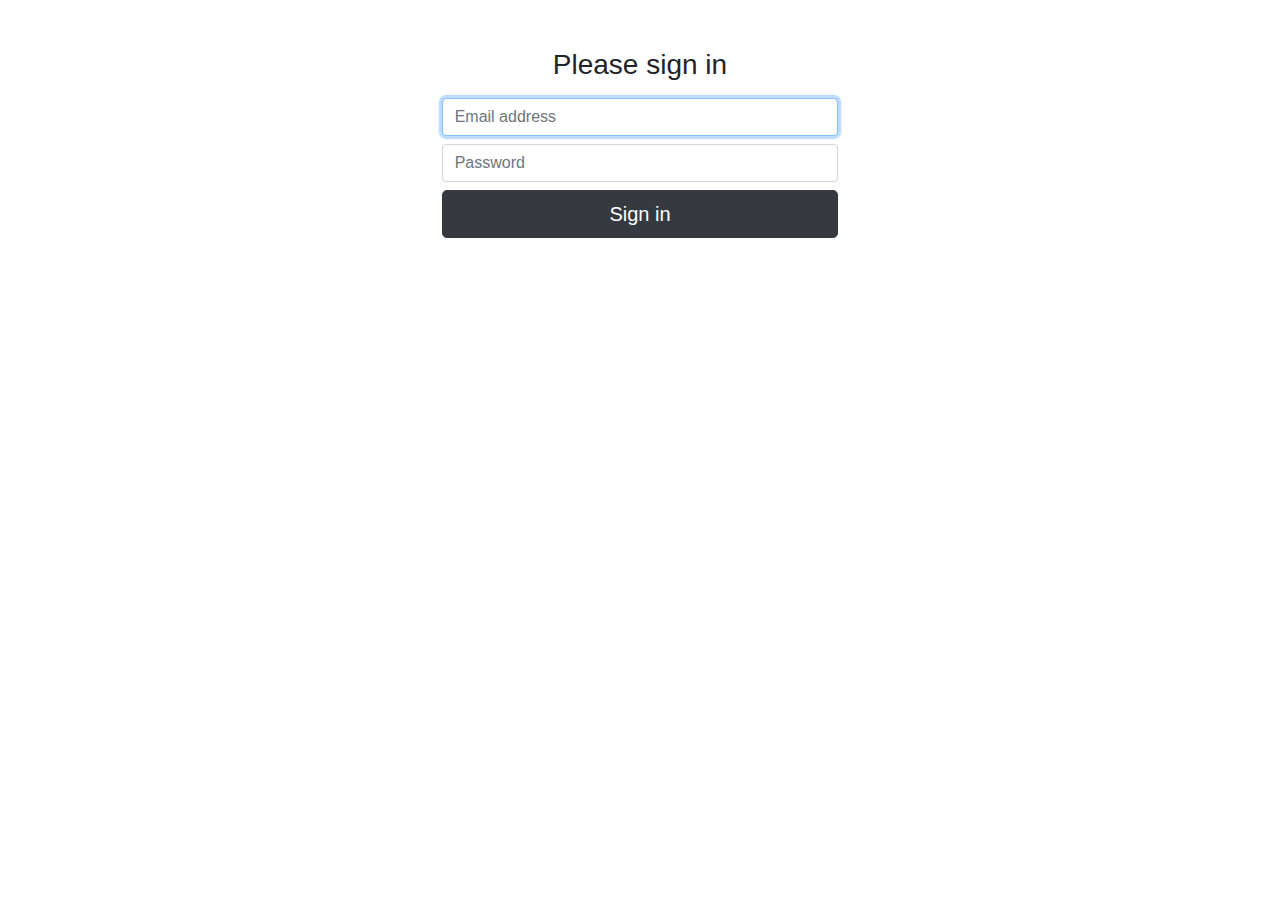
<file: index.html>
<!DOCTYPE html>
<html lang="en">
<head>
  <meta charset="UTF-8">
  <meta name="viewport" content="width=device-width, initial-scale=1.0">
  <meta http-equiv="X-UA-Compatible" content="ie=edge">
  <title>FitAI</title>
  <link href="css/bootstrap.css" rel="stylesheet">
  <link href="css/main.css" rel="stylesheet">
</head>
<body class="text-center">
    <form class="col-md-4 offset-md-4 mt-5">
      <h1 class="h3 mb-3 font-weight-normal">Please sign in</h1>
      <label for="inputEmail" class="sr-only">Email address</label>
      <input type="email" id="inputEmail" class="form-control mb-2" placeholder="Email address" required="" autofocus="">
      <label for="inputPassword" class="sr-only">Password</label>
      <input type="password" id="inputPassword" class="form-control mb-2" placeholder="Password" required="">

      <button class="btn btn-lg btn-dark btn-block" type="submit">Sign in</button>
    </form>

    <script src="js/jquery-3.3.1.min.js"></script>
    <script src="js/bootstrap.js"></script>
    <script src="js/main.js"></script>
</body>
</html>
</file>
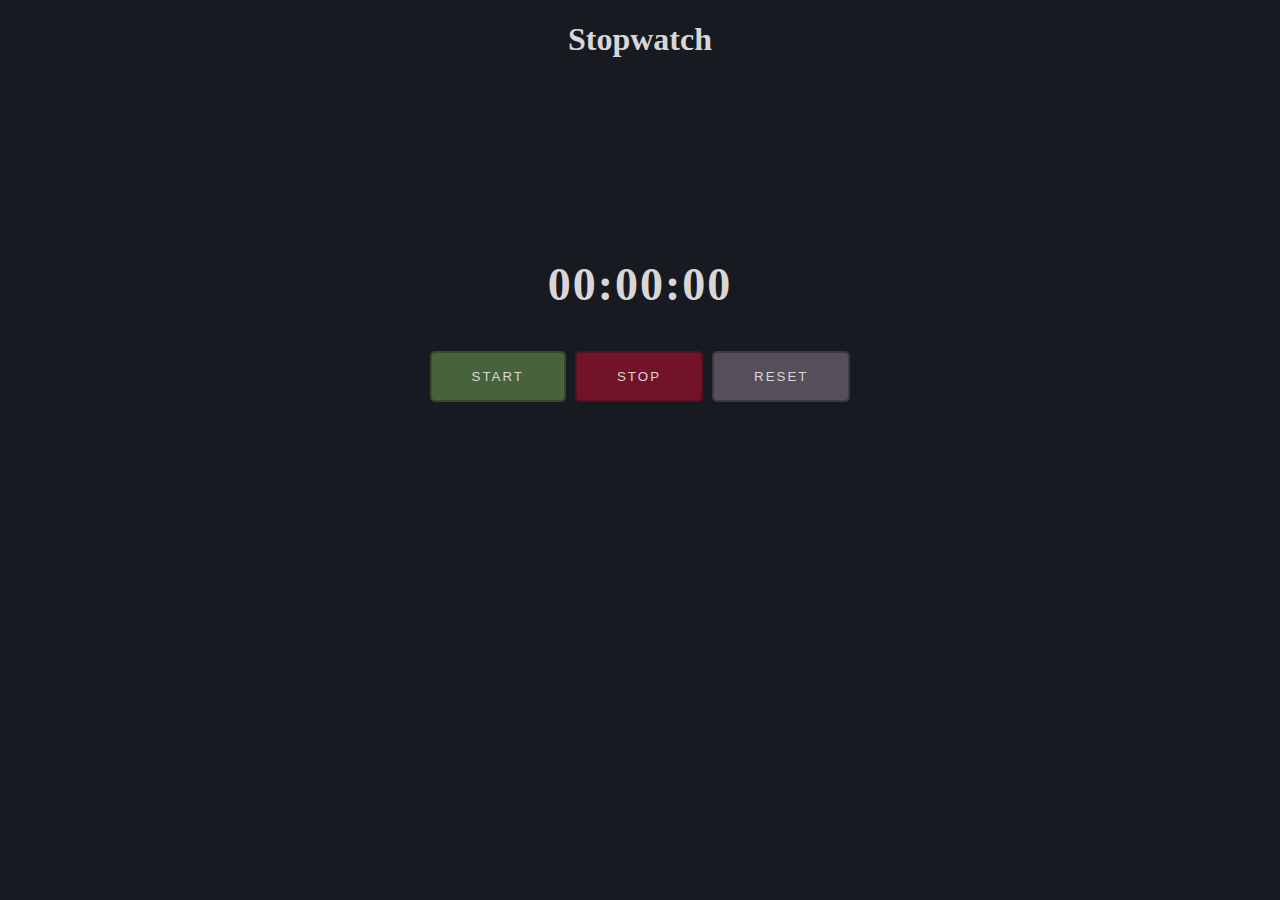
<file: stopwatch.html>
<!DOCTYPE html>
<html>
<body>
<head>
  <link rel="stylesheet" href="stopwatchstyle.css">
</head>

<h1>Stopwatch</h1>
    
<h2><time>00:00:00</time></h2>
<button id="start">START</button>
<button id="stop">STOP</button>
<button id="clear">RESET</button>

<script>
    var h1 = document.getElementsByTagName('h2')[0],
    start = document.getElementById('start'),
    stop = document.getElementById('stop'),
    clear = document.getElementById('clear'),
    seconds = 0, minutes = 0, hours = 0,
    t;

function add() {
    seconds++;
    if (seconds >= 60) {
        seconds = 0;
        minutes++;
        if (minutes >= 60) {
            minutes = 0;
            hours++;
        }
    }
    
    h1.textContent = (hours ? (hours > 9 ? hours : "0" + hours) : "00") + ":" + (minutes ? (minutes > 9 ? minutes : "0" + minutes) : "00") + ":" + (seconds > 9 ? seconds : "0" + seconds);

    timer();
}
function timer() {
    t = setTimeout(add, 1000);
}
timer();


/* Start button */
start.onclick = timer;

/* Stop button */
stop.onclick = function() {
    clearTimeout(t);
}

/* Clear button */
clear.onclick = function() {
    h1.textContent = "00:00:00";
    seconds = 0; minutes = 0; hours = 0;
}
</script>
</body>
</html>
</file>
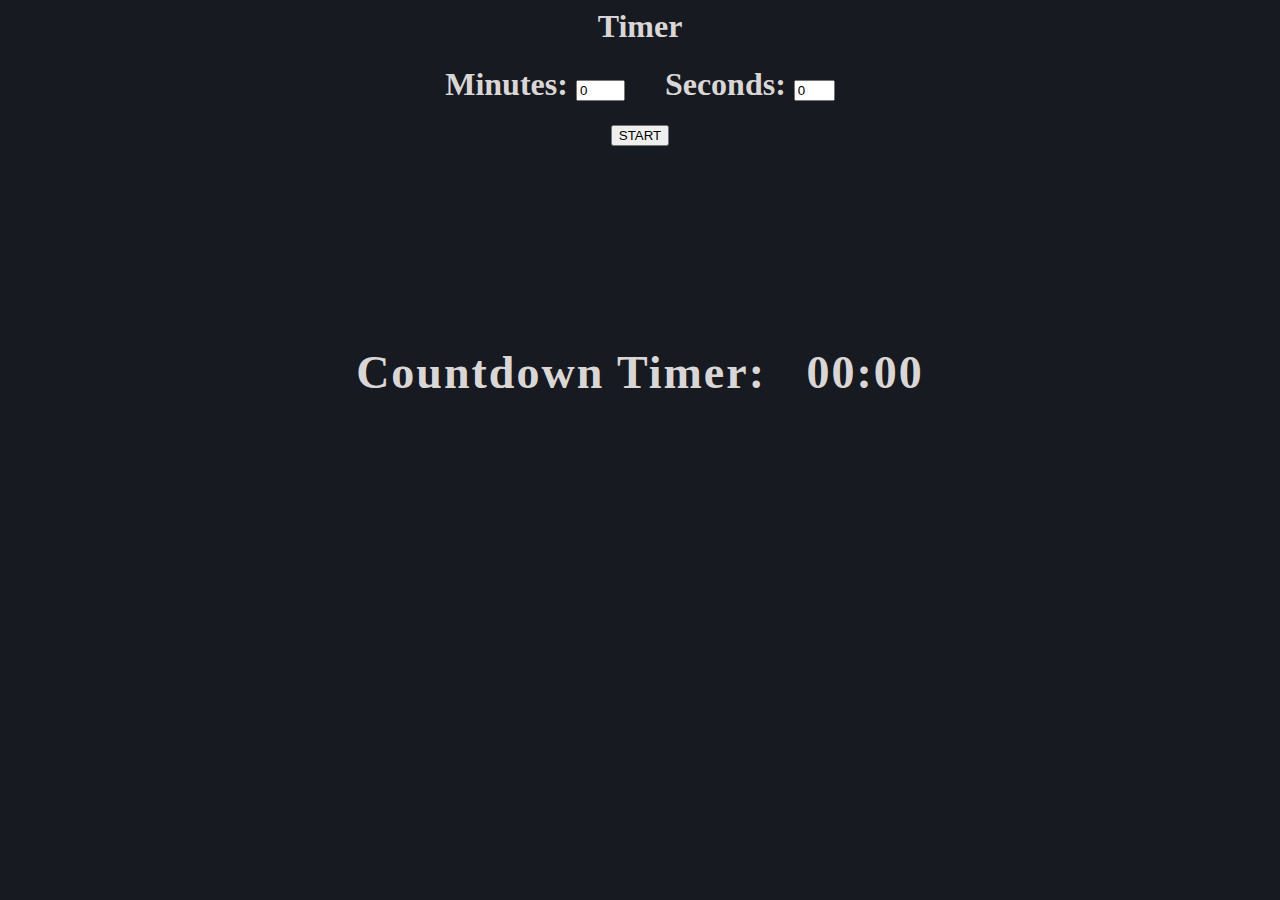
<file: timer1.html>
<html>
<body>
<head>
  <link rel="stylesheet" href="stopwatchstyle.css">
</head>
    
    <h1>Timer</h1>
    
<form>
<h1>Minutes: <input type="text" id="mns" name="mns" value="0" size="3" maxlength="3" /> &nbsp; &nbsp; Seconds: <input type="text" id="scs" name="scs" value="0" size="2" maxlength="2" /><br/></h1>
<input type="button" id="btnct" value="START" onclick="countdownTimer()"/>
</form>
<h2>Countdown Timer: &nbsp; <span id="showmns">00</span>:<span id="showscs">00</span></h2>
<script type="text/javascript"><!--
    /* Function to display a Countdown timer with starting time from a form */
// sets variables for minutes and seconds
var ctmnts = 0;
var ctsecs = 0;
var startchr = 0;       // used to control when to read data from form

function countdownTimer() {
  // https://coursesweb.net/javascript/
  // if $startchr is 0, and form fields exists, gets data for minutes and seconds, and sets $startchr to 1
  if(startchr == 0 && document.getElementById('mns') && document.getElementById('scs')) {
    // makes sure the script uses integer numbers
    ctmnts = parseInt(document.getElementById('mns').value) + 0;
    ctsecs = parseInt(document.getElementById('scs').value) * 1;

    // if data not a number, sets the value to 0
    if(isNaN(ctmnts)) ctmnts = 0;
    if(isNaN(ctsecs)) ctsecs = 0;

    // rewrite data in form fields to be sure that the fields for minutes and seconds contain integer number
    document.getElementById('mns').value = ctmnts;
    document.getElementById('scs').value = ctsecs;
    startchr = 1;
    document.getElementById('btnct').setAttribute('disabled', 'disabled');     // disable the button
  }

  // if minutes and seconds are 0, sets $startchr to 0, and return false
  if(ctmnts==0 && ctsecs==0) {
    startchr = 0;
    document.getElementById('btnct').removeAttribute('disabled');     // remove "disabled" to enable the button

    return false;
  }
  else {
    // decrease seconds, and decrease minutes if seconds reach to 0
    ctsecs--;
    if(ctsecs < 0) {
      if(ctmnts > 0) {
        ctsecs = 59;
        ctmnts--;
      }
      else {
        ctsecs = 0;
        ctmnts = 0;
      }
    }
  }

  // display the time in page, and auto-calls this function after 1 seccond
  document.getElementById('showmns').innerHTML = ctmnts;
  document.getElementById('showscs').innerHTML = ctsecs;
  setTimeout('countdownTimer()', 1000);
}
//-->
</script>
</html>
</file>
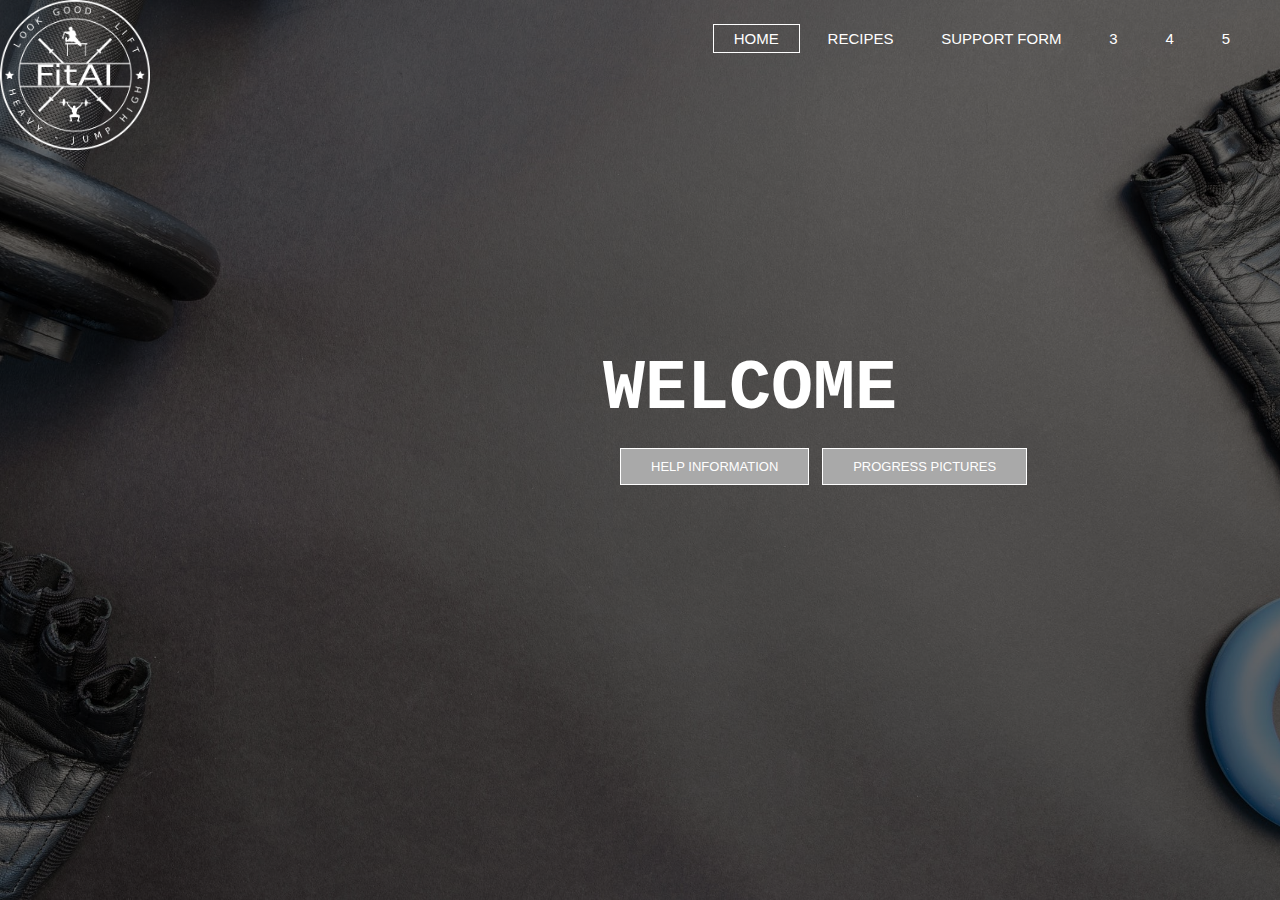
<file: website.html>
<html>
<head>
	<title>fit_ai</title>
	<link rel="stylesheet" href="style_for_login_and_website.css">
	
</head>

<body>
	<header>
		<div class="row">
			<div class="logo">
				<img src="logo2.png">
			</div>
			<ul class="main-nav">
				<li class="active"><a href="">HOME</a></li>
				<li><a href="login.html">RECIPES</a></li>
				<li><a href="login.html">SUPPORT FORM</a></li>
				<li><a href="login.html">3</a></li>
				<li><a href="login.html">4</a></li>
				<li><a href="login.html">5</a></li>
			</ul>

		</div>
		<div. class="hero">
			<h1>Welcome</h1>
			<div class="button">
				<a href="" class="btn btn-one"> HELP INFORMATION</a>
				<a href="" class="btn btn-two"> PROGRESS PICTURES</a>
			</div>
		</div>
	</header>
</body>
</file>
<file: css/main.css>
/* Add App-specific CSS here */
</file>
<file: stopwatchstyle.css>
body {
  color: #DAD6D6;
  background: #171A21;
  text-align: center;
}

#start {
  margin: 40px auto;
  text-align: center;
  color: #DAD6D6;
  background: #48633B;
  border:solid 2px #35492C;
  border-radius:5px;
  padding:16px 40px 16px;
  letter-spacing: 2px;
  cursor:pointer;
}

#stop {
  margin: 40px 5px auto;
  text-align: center;
  color: #DAD6D6;
  background: #721329;
  border:solid 2px #590F20;
  border-radius:5px;
  padding:16px 40px 16px;
  letter-spacing: 2px;
  cursor:pointer;
}

#clear {
  margin: 40px auto;
  text-align: center;
  color: #DAD6D6;
  background: #564E58;
  border:solid 2px #3E383F;
  border-radius:5px;
  padding:16px 40px 16px;
  letter-spacing: 2px;
  cursor:pointer;
}

h2
{
  font-size: 46px;
  letter-spacing: 2px;
  margin: 200px 0 0 ;
}
</file>
<file: style_for_login_and_website.css>
*
{
	margin: 0;
	padding: 0;
}

header{
	background-image:linear-gradient(rgba(0,0,0,0.6),rgba(0,0,0,0.6)),url(background-pic.jpg);
	height: 100vh;
	background-size: cover;
	background-position: center;
}

.main-nav{
	float: right;
	list-style: none;
	margin: 30px;

}

.main-nav li{
	display: inline-block;
}
.main-nav li a{
	color: white;
	text-decoration: none;
	padding: 5px 20px ;
	font-family: "Roboto", sans-serif;
	font-size: 15PX;
}

.main-nav li.active a{
	border: 1px solid white;
}

.main-nav li a:hover{
	border:1px solid white;
}

.logo img{
	width: 150;
	height: auto;
	float: left;
}
body{
	font-family: monospace;
}
.row{
	max-width: 1200px
	margin:auto;
}

.hero{
	position: absolute;
	top: 75px;
	width: 1200px;
	margin-left: 0;
	margin-top: 0;

}

h1{
	color: white;
	text-transform: uppercase;
	font-size: 70px;
	text-align: center;
	margin-top: 275px;
}

.button{
	margin-top: 30px;
	margin-left: 470px;
}

.btn{
	border: 1px solid white;
	padding: 10px 30px;
	color: white;
	text-decoration: none;
	margin-right: 5px;
	font-size: 13px;
	text-transform: uppercase;

}

.btn-one{
	background-color: darkgray;
	font-family:"Roboto",sans-serif;

}

.btn-one:hover{
	background-color: pink;
	transition: all 0.5s ease-in;
}

.btn-two{
	background-color: darkgray;
	font-family:"Roboto",sans-serif;
}

.btn-two:hover{
	background-color: pink;
	transition: all 0.5s ease-in;
}



body{
	background-image:linear-gradient(rgba(0,0,0,0.6),rgba(0,0,0,0.6)),url(background-pic.jpg);
	height: 100vh;
	background-size: cover;
	background-position: center;
}
body, html{
	margin: 0;
	padding: 0;
}

video{
	position: absolute;
	top: 0%;
	left: 0%
	transform:translate(-50%, -50%);
	min-width: 100%;
	min-height: 100%;
}

.login-page{
	width: 360px;
	padding: 10% 0 0;
	margin: auto;
}

.form{
	position: relative;
	z-index: 1;
	background:rgba(99,103,105,0.3); 
	max-width: 360px;
	margin: 0 auto 100px;
	padding: 45px;
	text-align: center;

}

.form img{
	height: 250px;
	width: 250px;
	padding: 10% 0 0;
	margin: auto;
	display: center;
}

.form input{
	font-family: "Roboto", sans-serif;
	outline: 1;
	background: #f2f2f2;
	width: 100%;
	border: 0%;
	margin: 0 0 15px;
	padding: 15px;
	box-sizing: border-box;
	font-size: 14px;

}

.form button{
	font-family: "Roboto",sans-serif
	text-transorm: uppercase;
	outline: 0;
	background: pink;
	width: 100%;
	border: 0;
	padding: 15px;
	color: #ffffff;
	font-size: 14px;
	cursor: pointer;
}

.form button:hover,.form button:active{
	background: #FF3EB5;
}
 
.form .message{
	margin: 15px 0 0;
	color: aliceblue;
	font-size: 12px;

}

.form .message a{
	color: $4caf50;
	text-decoration: none;
}

.form .register-form{
	display: none
}
</file>
